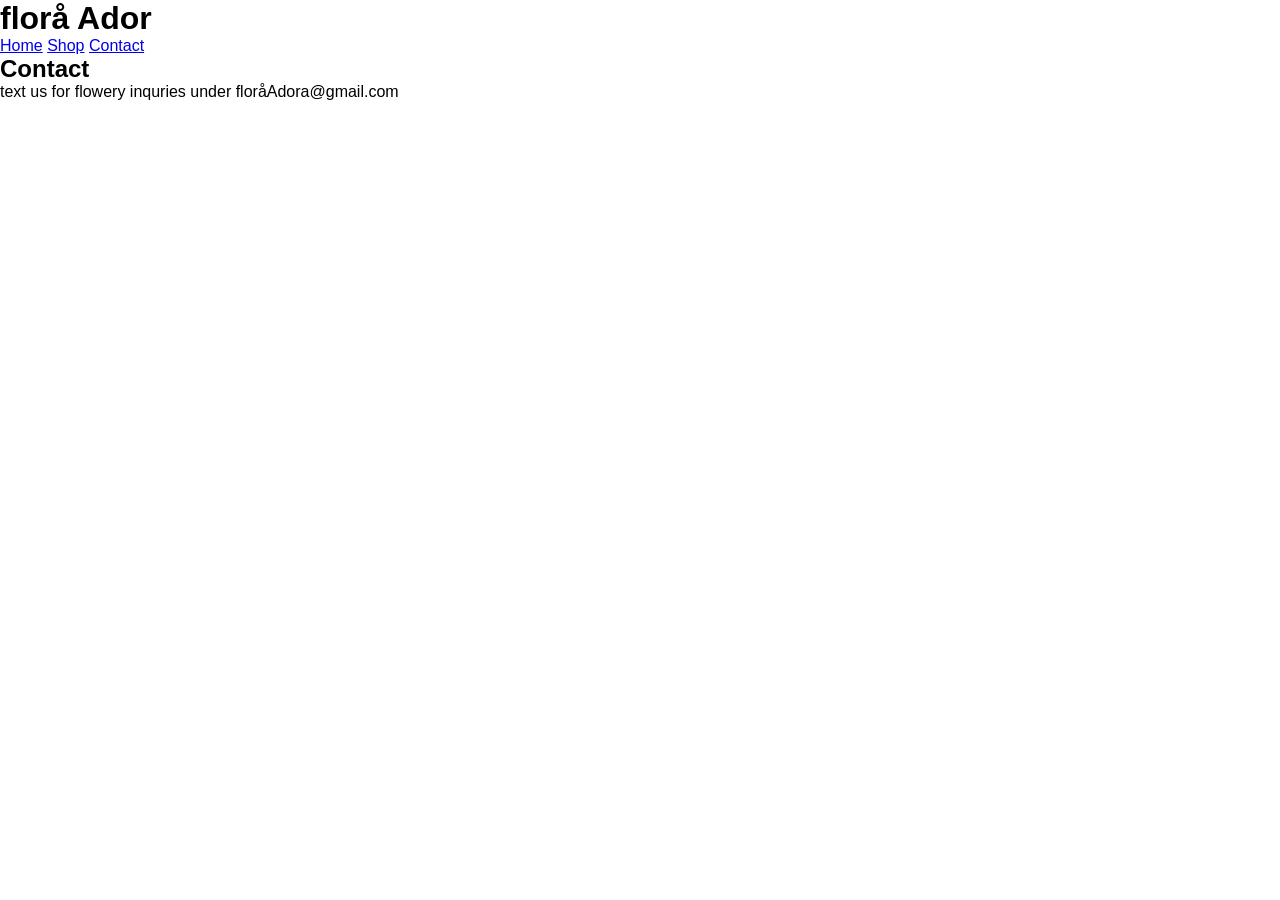
<file: contact.html>
<!DOCTYPE html>
<html lang="de">
<head>
    <meta charset="UTF-8">
    <title>Contact - florå Ador</title>
    <link rel="stylesheet" href="style.css">
</head>

<body>
<header>
    <h1>florå Ador</h1>
    <nav>
        <a href="index.html">Home</a>
        <a href="shop.html">Shop</a>
        <a href="contact.html">Contact</a>
    </nav>
</header>

<section class="hero">
    <h2>Contact</h2>
    <p>text us for flowery inquries under floråAdora@gmail.com</p>
</section>

</body>
</html>
</file>
<file: style.css>
@font-face {
    font-family: 'Geraldine';
    src: url('Geraldine.ttf') format('truetype'); 
    font-weight: normal;
    font-style: normal;
}

:root {
    --amaranth: #933B5B;
    --thulian: #B5728A;
    --chalk: #c9e7e4;
    --bg-soft: #fbf5f6;
    --dark-olive: #556b2f; 
}

* { 
    margin: 0; 
    padding: 0; 
    box-sizing: border-box; 
}

body { 
    font-family: 'Montserrat', sans-serif; 
    overflow-x: hidden; 
    min-height: 100vh; 
    display: flex;
    flex-direction: column;
}

.glass-nav {
    position: fixed;
    top: 0;
    left: 0;
    width: 100%;
    height: 80px;
    display: flex;
    align-items: center;
    padding: 0 8%;
    z-index: 1000;
    background: rgba(255, 255, 255, 0.15);
    backdrop-filter: blur(10px);
}

.logo {
    flex: 0 0 auto;
}

.glass-nav ul {
    display: flex;
    list-style: none;
    gap: 30px;
    margin: 0 0 0 auto; 
    padding: 0;
}

.glass-nav ul li a {
    text-decoration: none;
    color: #444;
    font-family: 'Montserrat', sans-serif;
    font-size: 0.8rem;
    letter-spacing: 2px;
    text-transform: uppercase;
    transition: 0.3s;
}

.glass-nav ul li a:hover {
    color: var(--amaranth);
}

.fairy-text, .fairy-title {
    font-family: 'Monsieur La Doulaise', cursive !important;
    color: var(--amaranth);
    font-weight: 400; 
    text-transform: none;
}

.fairy-text { font-size: 3rem; }
.fairy-title { font-size: 9rem; line-height: 0.8; margin-bottom: 20px; }

.hero-parallax {
    height: 100vh;
    background-image: url('https://i.postimg.cc/XJmMKWr8/Chat-GPT-Image-13-Mai-2026-13-00-56.png'); 
    background-attachment: fixed;
    background-size: cover;
    background-position: center;
    display: flex;
    align-items: center;
    padding-left: 8%;
    width: 100%;
}

.hero-content-left { 
    max-width: 800px; 
}

.btn-aesthetic {
    display: inline-block;
    margin-top: 30px;
    padding: 15px 40px;
    background: linear-gradient(135deg, var(--thulian), var(--amaranth));
    color: white;
    text-decoration: none;
    font-family: 'Montserrat', sans-serif;
    font-weight: 300;
    border-radius: 50px;
    box-shadow: 0 4px 15px rgba(181, 114, 138, 0.3);
    transition: all 0.3s ease;
}

.btn-aesthetic:hover {
    background: transparent;
    color: var(--amaranth);
    transform: translateY(-3px) scale(1.05);
    letter-spacing: 6px;
    box-shadow: 0 10px 20px rgba(0,0,0,0.1);
}

.comment-section {
    padding: 80px 10%;
    background: #fff;
    width: 100%;
}

.comment {
    opacity: 0; 
    transform: translateY(30px);
    transition: all 0.8s ease-out;
    margin-bottom: 50px;
    font-style: italic;
    color: var(--dark-olive);
}

.comment.show {
    opacity: 1;
    transform: translateY(0);
}

.bouquet-reveal { 
    padding: 100px 10%; 
    display: flex; 
    background: var(--chalk); 
    width: 100%;
}

.bouquet-content { 
    display: grid; 
    grid-template-columns: 1fr 1fr; 
    gap: 40px; 
    align-items: center; 
}

.faq-question,
.faq-answer {
    --amaranth: #933B5B;
    color: var(--amaranth);
}
.faq-item {
    background: rgba(255, 255, 255, 0.6);
    padding: 20px 25px;
    border-radius: 15px;
    margin-bottom: 15px;
    border: 1px solid rgba(255, 255, 255, 0.5); 
    box-shadow: 0 4px 15px rgba(0, 0, 0, 0.02);
    backdrop-filter: blur(5px);
    transition: all 0.3s ease;
    width: 60%;
    max-width: 700px;
}

.faq-item:hover {
    background: rgba(255, 255, 255, 0.9);
    transform: translateY(-2px);
    box-shadow: 0 8px 25px rgba(147, 59, 91, 0.08); 
}

#faq-container {
    display: flex;
    flex-direction: column;
    align-items: center;
}

.luxury-contact { 
    padding: 100px 0; 
    display: flex; 
    justify-content: center; 
    background: #fff; 
    width: 100%;
}

.contact-card { 
    text-align: center; 
    max-width: 500px; 
    width: 90%; 
}

input, textarea { 
    width: 100%; 
    padding: 15px; 
    margin-bottom: 20px; 
    border: none; 
    border-bottom: 1px solid var(--thulian); 
    outline: none; 
    background: transparent; 
}

button { 
    background: var(--amaranth); 
    color: white; 
    border: none; 
    padding: 15px 40px; 
    cursor: pointer; 
    border-radius: 40px; 
    transition: 0.3s; 
}

button:hover { 
    background: var(--thulian); 
}

/* Galerie */
.gallery-section {
    padding: 100px 10%;
    background: var(--bg-soft);
    text-align: center;
}

.gallery-page {
    min-height: 100vh;
    padding: 140px 10%;
    background: var(--bg-soft);
    text-align: center;
}

.gallery-grid {
    margin-top: 50px;
    display: grid;
    grid-template-columns: repeat(auto-fit, minmax(280px, 1fr));
    gap: 25px;
}

.gallery-grid img {
    width: 100%;
    height: 350px;
    object-fit: cover;
    border-radius: 20px;
    box-shadow: 0 4px 15px rgba(0,0,0,0.08);
    transition: all 0.3s ease;
}

.gallery-grid img:hover {
    transform: scale(1.03);
    box-shadow: 0 10px 25px rgba(0,0,0,0.15);
}

.flower-card {
    text-align: center;
}

.flower-card img {
    width: 100%;
    height: 320px;
    object-fit: cover;
    border-radius: 20px;
}

.price {
    margin-top: 10px;
    font-family: 'Montserrat', sans-serif;
    font-size: 1rem;
    color: var(--amaranth);
    letter-spacing: 1px;
}
</file>
